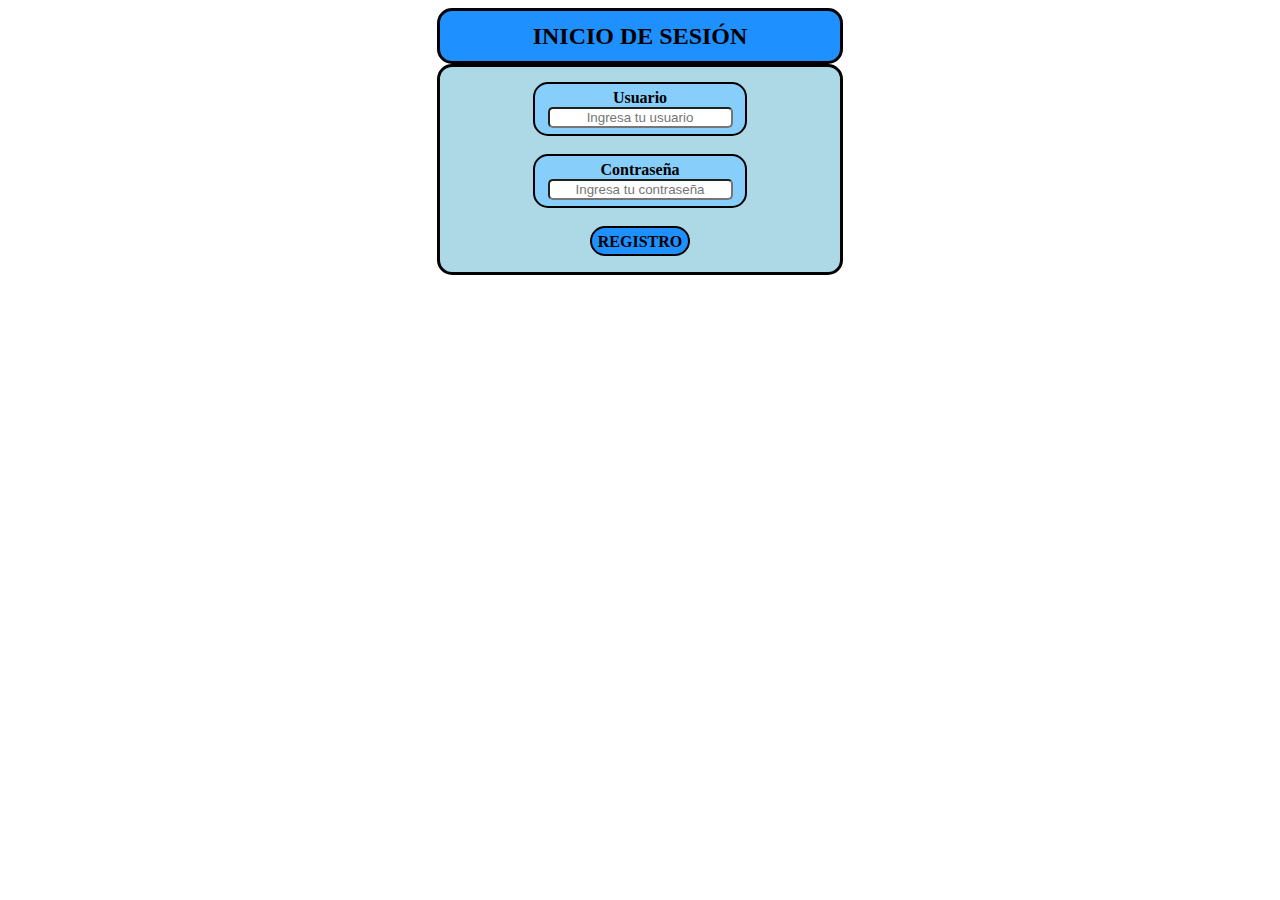
<file: Agencia_Viajes/LOGIN/login.html>
<!DOCTYPE html>
<html lan="en">
<head>
	<meta charset="utf-8">
	<title>Login</title>
	<link rel="stylesheet" type="text/css" href="login2.css">
</head>
<body>
	<div id="box1">
		<legend><H2><b>INICIO DE SESIÓN</b></H1></legend>	
	</div>
	<div id="box2">
		<div id="username">
			<label><b>Usuario</b></label>
			<input id="field" type="text" name="input_1" placeholder="Ingresa tu usuario" maxlength="10">
		</div>
		<br>
		<div id=password>
			<label><b>Contraseña</b></label>
			<input id="field" type="text" name="input_2" placeholder="Ingresa tu contraseña" maxlength="10">
		</div>
		<br>
		<button id="login" type="submit" onclick="alert('Serás redireccionado a la página de registro.')"><b>REGISTRO</b></button><br>
	</div>
</body>
</html>
</file>
<file: Agencia_Viajes/LOGIN/login2.css>
#box1{
	background-color: #1E90FF;
	width: 400px;
	height: 50px;
	border: black 3px solid;
	border-radius: 15px;
	text-align: center;
  	display: flex;
  	justify-content: center;
  	align-items: center;
  	margin: auto;
}
#box2{
	background-color: #ADD8E6;
	width: 400px;
	height: 180px;
	border: black 3px solid;
	border-radius: 15px;
	text-align: center;
	padding-top: 15px;
  	padding-bottom: 10px;
  	margin: auto;
}
#username, #password{
	background-color: #87CEFA;
	width: 200px;
	height: 40px;
	border: black 2px solid;
	border-radius: 15px;
	text-align: center;
  	padding-top: 5px;
  	padding-bottom: 5px;
  	padding-left: 5px;
  	padding-right: 5px;
  	margin: auto;
}
input:focus {
  border: 2px solid #000;
  background: #F3F3F3;
}
#login{
	background-color: #1E90FF;
	width: 100px;
	height: 30px;
	border: black 2px solid;
	border-radius: 15px;
	font-size: 16px;
	font-family: "Times New Roman", Times, serif;
	text-align: center;
	padding-top: 5px;
  	padding-bottom: 5px;
  	padding-left: 5px;
  	padding-right: 5px;
  	margin: auto;
}
#field{
	border-radius: 5px;
	text-align: center;
}
</file>
